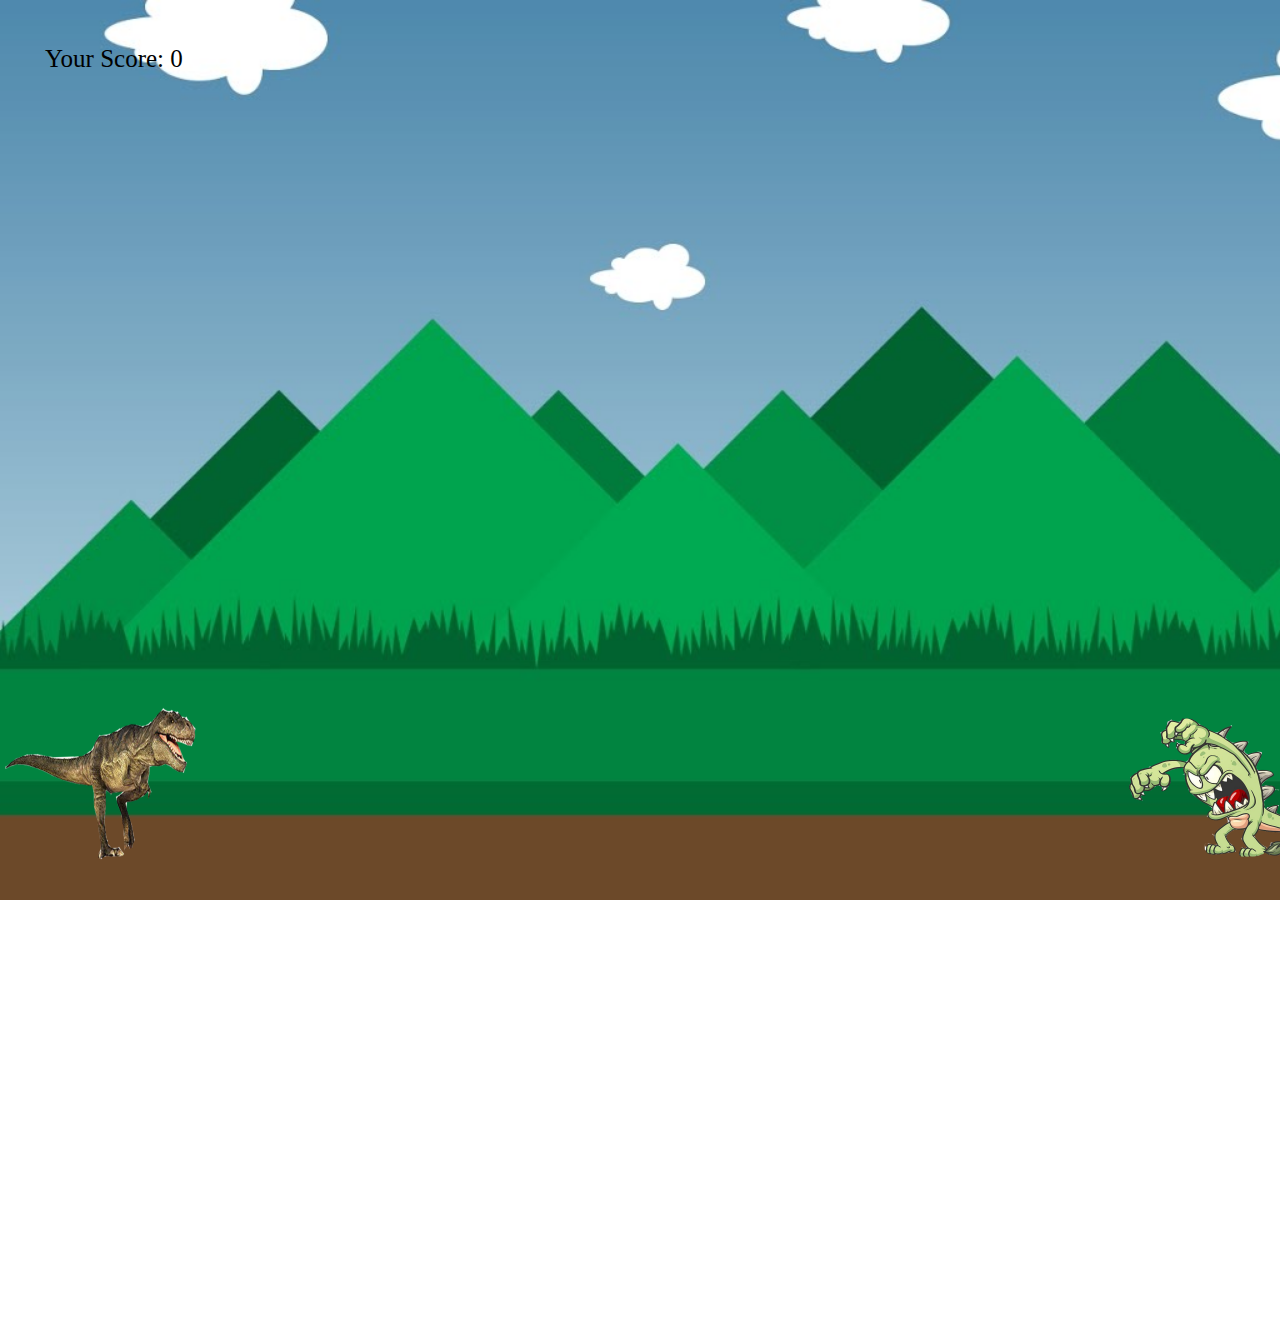
<file: index.html>
<!DOCTYPE html>
<html lang="en">

<head>
    <meta charset="UTF-8">
    <meta name="viewport" content="width=device-width, initial-scale=1.0">
    <title>Welcome to mygame</title>
    <link rel="stylesheet" href="css/style.css">
</head>

<body>
    <!-- <input type="text" id="txtInput" name="txtInput" onkeydown="GetKeyCode(event)" onkeypress="ClearBox()"> -->
    <div class="gamecontainer">
        <div class="obstacle obstacleani"></div>
        <div class="dino"></div>
        <div id="scorecon">Your Score: 0</div>
        <div class="gameover">Game Over</div>
    </div>
</body>
<script src="dragon.js"></script>
</html>
</file>
<file: css/style.css>
*{
    margin: 0;
    padding: 0;
}
/* body{
    background-color: white;
} */
.gamecontainer{
    background-image: url('../img/bg.jpg');
    background-repeat: no-repeat;
    /* background-size: 237vh 100%; */
    background-size: cover;
    width: 100vw;
    height: 100vh;
}
.dino{
    background-image: url(../img/dino6.png);
    background-repeat: no-repeat;
    width: 383px;
    height: 219px;
    position: absolute;
    bottom: 0;
    background-size: 200px 200px;
    /* animation: jump 0.6s infinite; */
}
.gameover{
    visibility: hidden;
    font-size: 35px;
    text-align: center;
    margin-top: 186px;
}
#scorecon{
    font-size: 25px;
    padding-left: 45px;
    padding-top: 45px;
    
}
.animatedino{
    animation: jump 0.5s infinite;
}
@keyframes jump{
    0%{
        bottom: 0;
    }
    50%{
        bottom: 400px;
    }
    100%{
        bottom: 0;
    }
}
.obstacle{
    background-image: url(../img/obstacle1.png);
    background-repeat: no-repeat;
    width: 611px;
    height: 618px;
    position: 0;
    position: absolute;
    bottom: -430px;
    background-size: 200px;
    left: 70rem;
    /* animation: obstacle 5s linear infinite; */
}
.obstacleani{
    animation: obstacleani 5s linear infinite;
}
@keyframes obstacleani{
    0%{
        left: 70vw;
    }
    100%{
        left: -10vw;
    }
}
</file>
